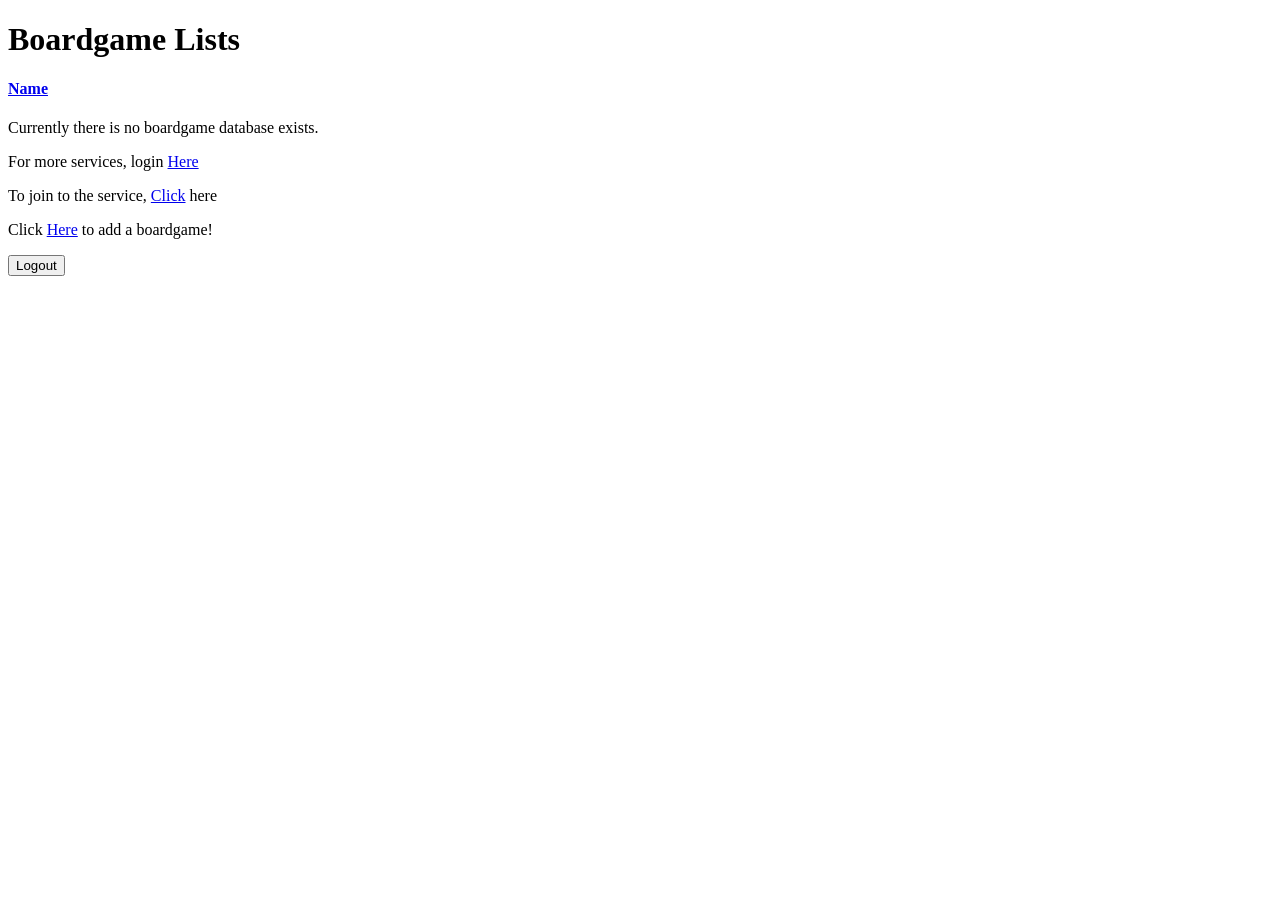
<file: src/main/resources/templates/index.html>
<!DOCTYPE html>
<html lang="en" xmlns:th="http://www.thymeleaf.org"
    xmlns:sec="http://www.thymeleaf.org/extras/spring-security" data-bs-theme="light">


<head th:replace="fragments/header.html :: html-head(title='Boardgame Home')"></head>

<body class="home-page">
    <nav th:replace="fragments/links :: nav.navigation-links"></nav>

    <main class="container">
        <div class="p-4 p-md-5 mb-4 text-center">
            <div class="container col-md-6">
                <h1>Boardgame Lists</h1>

                <div id="error" class="error pt-3">
                    <div th:if="${userAddedMsg}">
                        <p th:text="${userAddedMsg}"></p>
                    </div>
                </div>

                <div th:unless="${boardgames.empty}" class="py-3 my-3">
                    <div class="list-group d-flex flex-wrap justify-content-center" th:each="boardgame : ${boardgames}">
                        <a href="#" th:href='@{|/${boardgame.id}|}'
                            class="list-group-item list-group-item-action py-3 my-2">
                            <h4 th:text="${boardgame.name}">Name</h4>
                        </a>
                    </div>
                </div>
            </div>

            <div th:if="${boardgames.empty}">
                <p>Currently there is no boardgame database exists.</p>
            </div>

            <div sec:authorize="!hasRole('ROLE_USER')">
                <p class="lead">For more services, login <a href="#" th:href="@{/login}">Here</a></p>
                <p class="lead">To join to the service, <a href="#" th:href="@{/newUser}">Click</a> here</p>
            </div>
            <div sec:authorize="hasRole('ROLE_USER') || hasRole('ROLE_MANAGER')">
                <p class="lead">Click <a href="#" th:href="@{/secured/addBoardGame}">Here</a> to add a boardgame!</p>
                <form action="#" th:action="@{/logout}" method="post">
                    <input type="submit" value="Logout" class="btn btn-primary m-2 pb-2">
                </form>
            </div>
        </div>
    </main>
    <div class="b-example-divider border border-light"></div>

    <div th:include="fragments/links :: div.bottom-links"></div>
    <div th:replace="fragments/footer.html :: page-footer"></div>
</body>

</html>
</file>
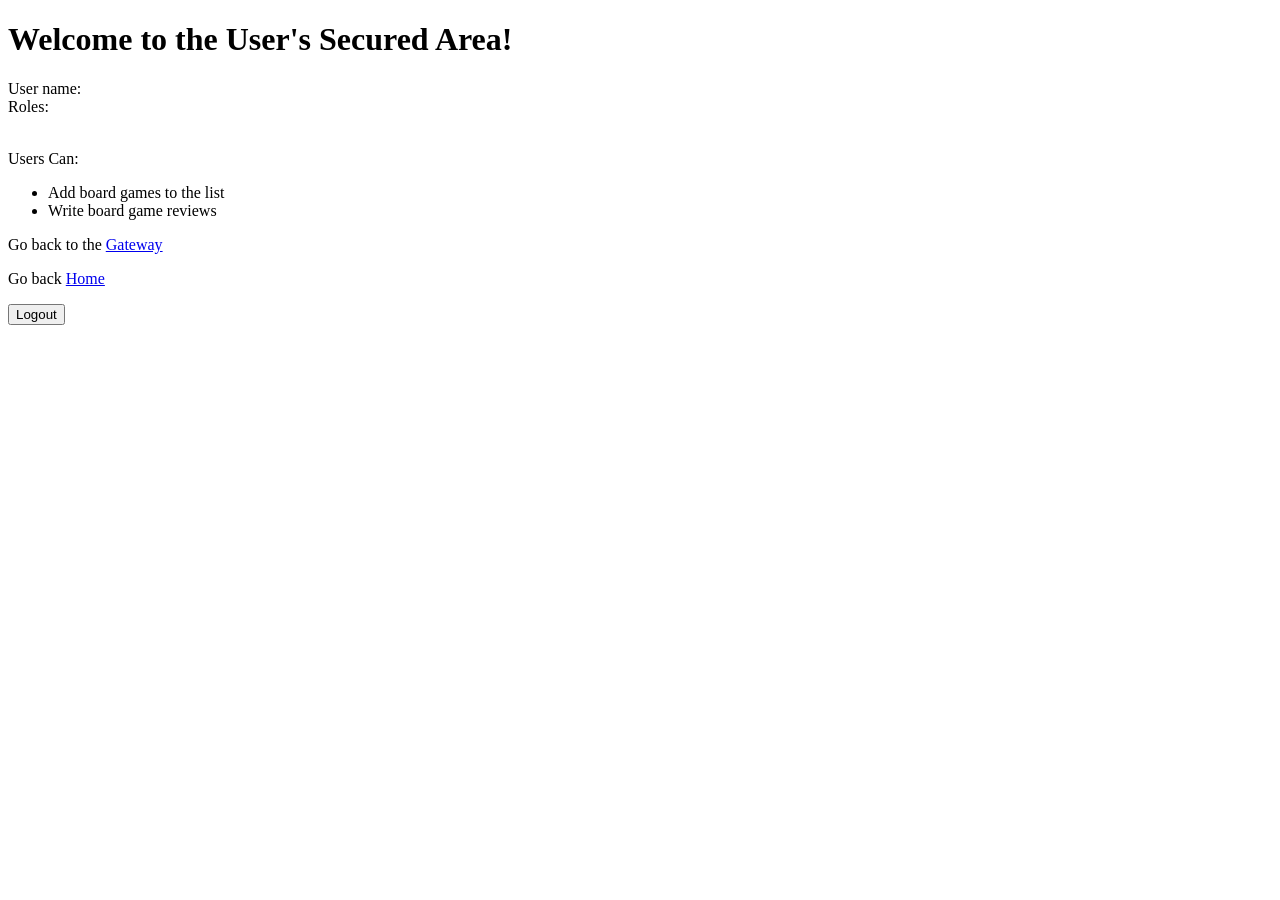
<file: src/main/resources/templates/secured/user/index.html>
<!DOCTYPE html>
<html lang="en" xmlns:th="https://www.thymeleaf.org"
    xmlns:sec="http://www.thymeleaf.org/extras/spring-security">

<head th:replace="fragments/header.html :: html-head(title='User Area!')"></head>

<body>
    <nav th:replace="fragments/links :: nav.navigation-links"></nav>
    <main class="container">
        <div class="p-4 p-md-5 mb-4 text-center">
            <h1>Welcome to the User's Secured Area!</h1>
            <div class="container col-md-6">
                <div class="bg-light border rounded py-3 my-3 ">
                    User name: <span sec:authentication="name"></span>
                    <br>
                    Roles: <span sec:authentication="principal.authorities"></span>
                    <br><br>
                    <p class="lead">Users Can:</p>
                    <ul class="lead">
                        <li>
                            Add board games to the list
                        </li>
                        <li>
                            Write board game reviews
                        </li>
                    </ul>
                </div>
                <p class="lead">Go back to the <a href="#" th:href="@{/secured}">Gateway</a></p>
                <p class="lead">Go back <a href="#" th:href="@{/}">Home</a></p>
                <form action="#" th:action="@{/logout}" method="post">
                    <input type="submit" value="Logout" class="btn btn-primary m-2 pb-2">
                </form>
            </div>
        </div>
    </main>
    <div class="b-example-divider border border-light"></div>
    <div th:include="fragments/links :: div.bottom-links"></div>
    <div th:replace="fragments/footer.html :: page-footer"></div>
</body>

</html>
</file>
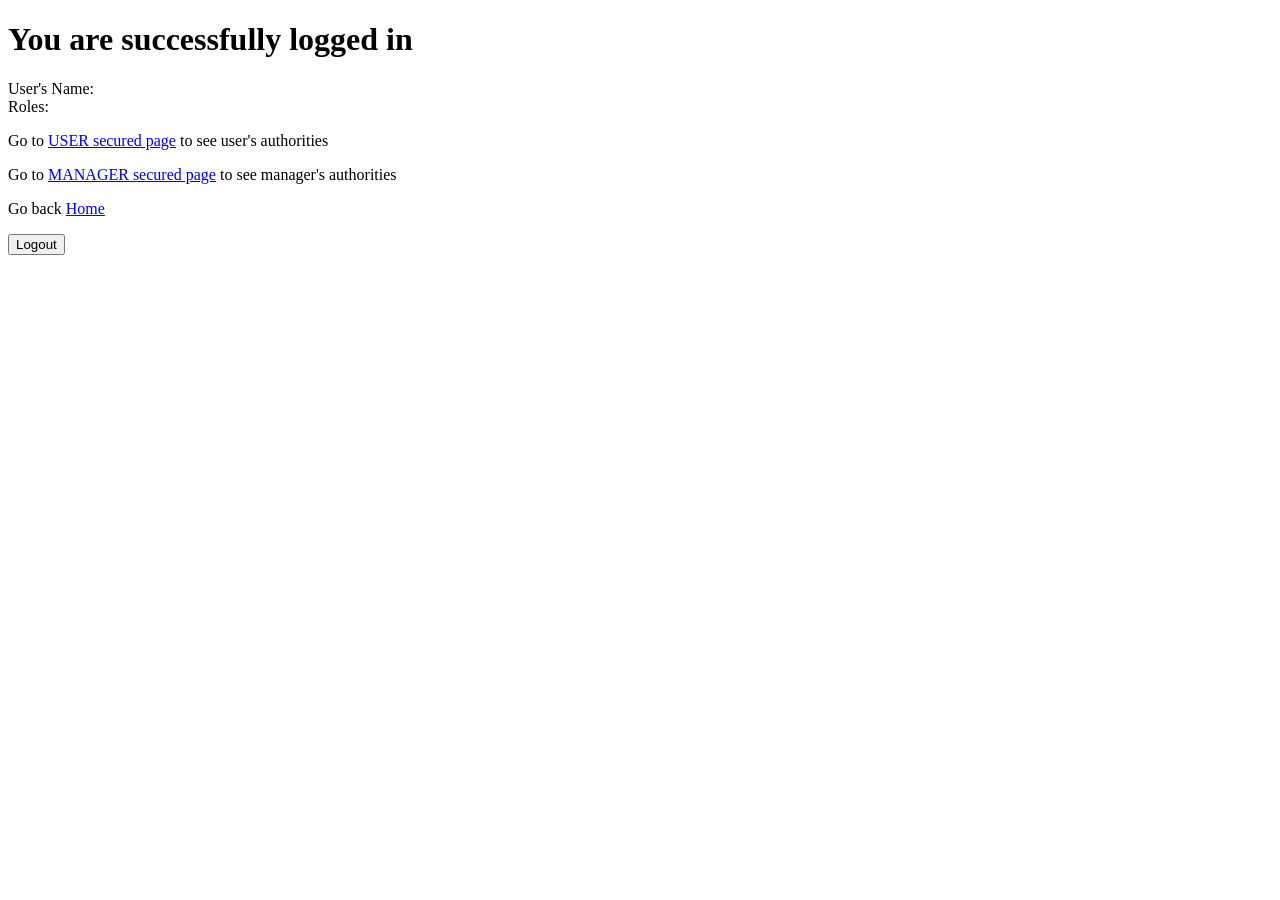
<file: src/main/resources/templates/secured/gateway.html>
<!DOCTYPE html>
<html lang="en" xmlns:th="https://www.thymeleaf.org"
    xmlns:sec="http://www.thymeleaf.org/extras/spring-security">

<head th:replace="fragments/header.html :: html-head(title='Secured Section!')"></head>

<body>
    <nav th:replace="fragments/links :: nav.navigation-links"></nav>
    <main class="container">
        <div class="p-4 p-md-5 mb-4 text-center">
            <div class="container col-md-6">
                <h1>You are successfully logged in</h1>
                <div class="bg-light border rounded py-3 my-3">
                    <div th:if="${message}" class="error">
                        <p th:text="${message}"></p>
                    </div>
                    User's Name: <span sec:authentication="name"></span><br>
                    Roles: <span sec:authentication="principal.authorities"></span><br>
                </div>

                <div sec:authorize="hasRole('ROLE_USER')">
                    <p>Go to <a href="#" th:href="@{/user}">USER secured page</a> to see user's authorities
                    </p>
                </div>
                <div sec:authorize="hasRole('ROLE_MANAGER')">
                    <p>Go to <a href="#" th:href="@{/manager}">MANAGER secured page</a> to see manager's
                        authorities</p>
                </div>

                <p>Go back <a href="#" th:href="@{/}">Home</a></p>

                <form action="#" th:action="@{/logout}" method="post">
                    <input type="submit" value="Logout" class="btn btn-primary m-2 pb-2">
                </form>
            </div>
        </div>
    </main>
    <div class="b-example-divider border border-light"></div>
    <div th:include="fragments/links :: div.bottom-links"></div>
    <div th:replace="fragments/footer.html :: page-footer"></div>
</body>

</html>
</file>
